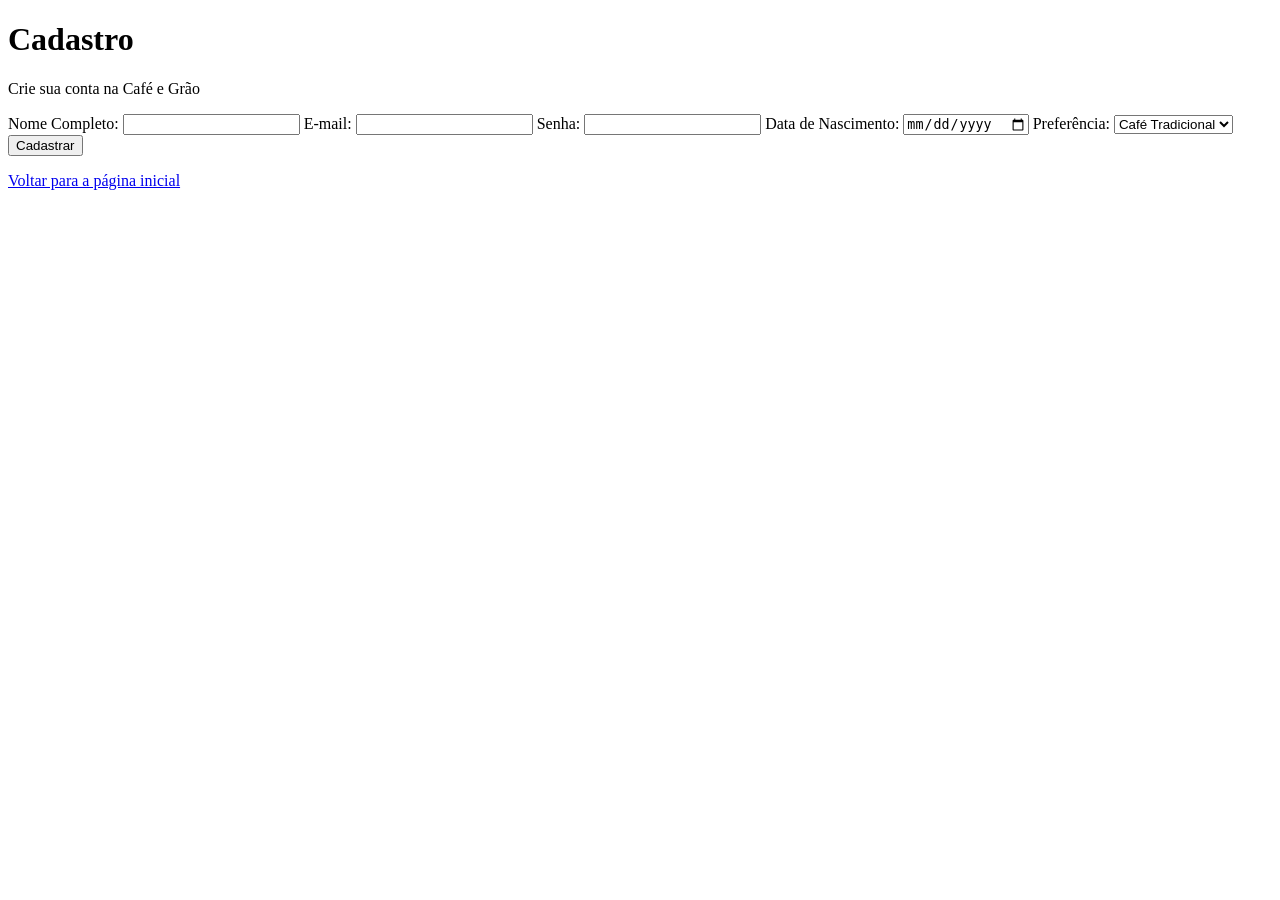
<file: cadastro.html>
<!DOCTYPE html>
<html lang="pt-br">
<head>
    <meta charset="UTF-8">
    <meta name="viewport" content="width=device-width, initial-scale=1.0">
    <title>Document</title>
</head>
<body>
    <header>
        <h1>Cadastro</h1>
        <p>Crie sua conta na Café e Grão</p>
    </header>

    <main>
        <form action="">
            <label for="">Nome Completo:</label>
            <input type="text" required>

            <label for="">E-mail:</label>
            <input type="e-mail" required>

            <label for="">Senha:</label>
            <input type="password" required>

            <label for="">Data de Nascimento:</label>
            <input type="date">

            <label for="">Preferência:</label>

            <select name="" id="">
                <option value="">Café Tradicional</option>
                <option value="">Café com Leite</option>
                <option value="">Café especial</option>
            </select>

            <button type="submit">Cadastrar</button>
        </form>

        <p><a href="index.html">Voltar para a página inicial</a></p>

    </main>
</body>
</html>
</file>
